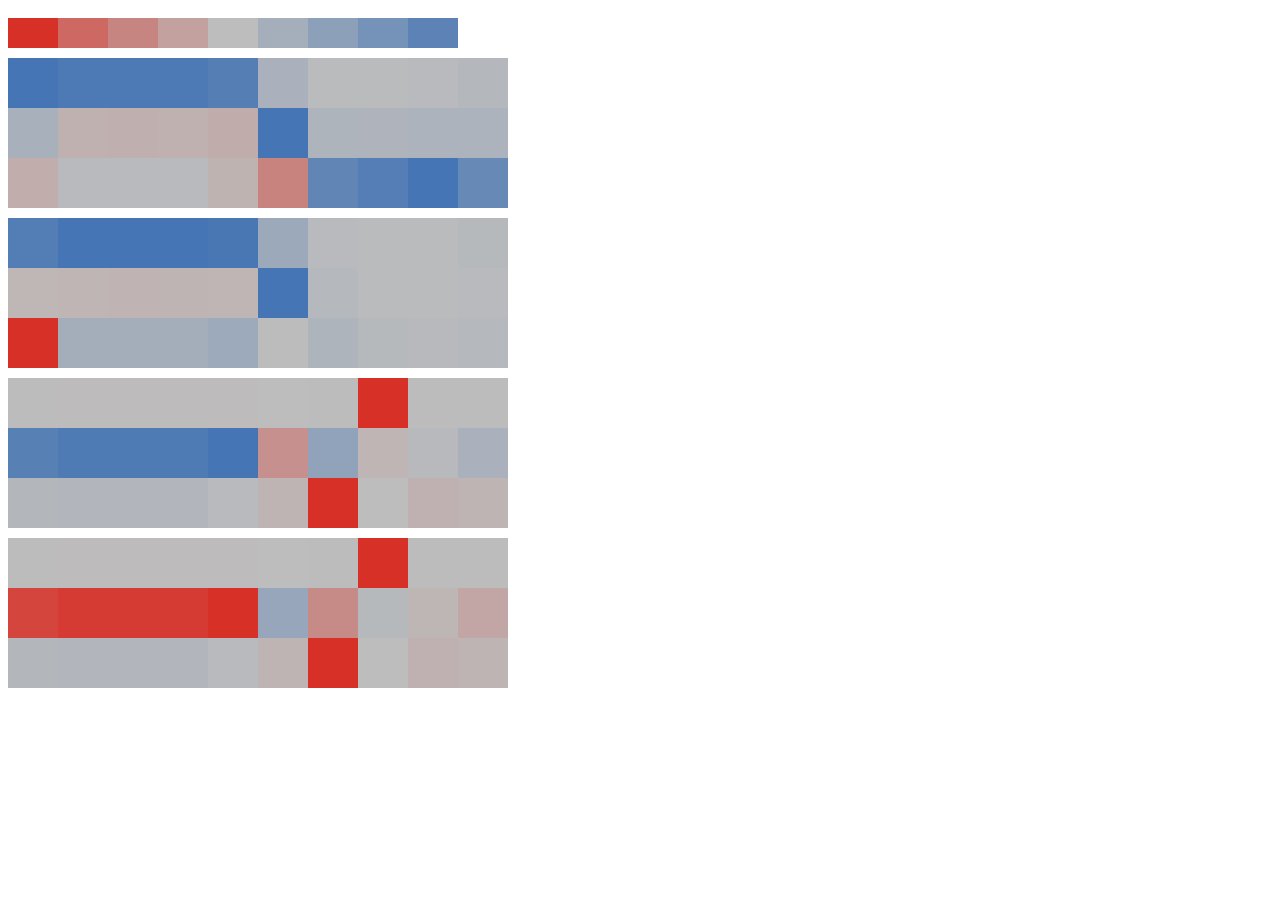
<file: extra/nc_web_viewer/sdss/matrixmap/index.html>
<html>
    <head>
    <meta charset="UTF-8"/>
    <script src="./d3.v3.js"></script>
    <script src="./plot.js"></script>
    </head>

    <body>
        <div id="colormap"></div>
        <script type="text/javascript">
            plotLegend();
            plot(m1);
            plot(m2);
            plot(m3);
            plot(m4);
        </script>
    </body>

</html>
</file>
